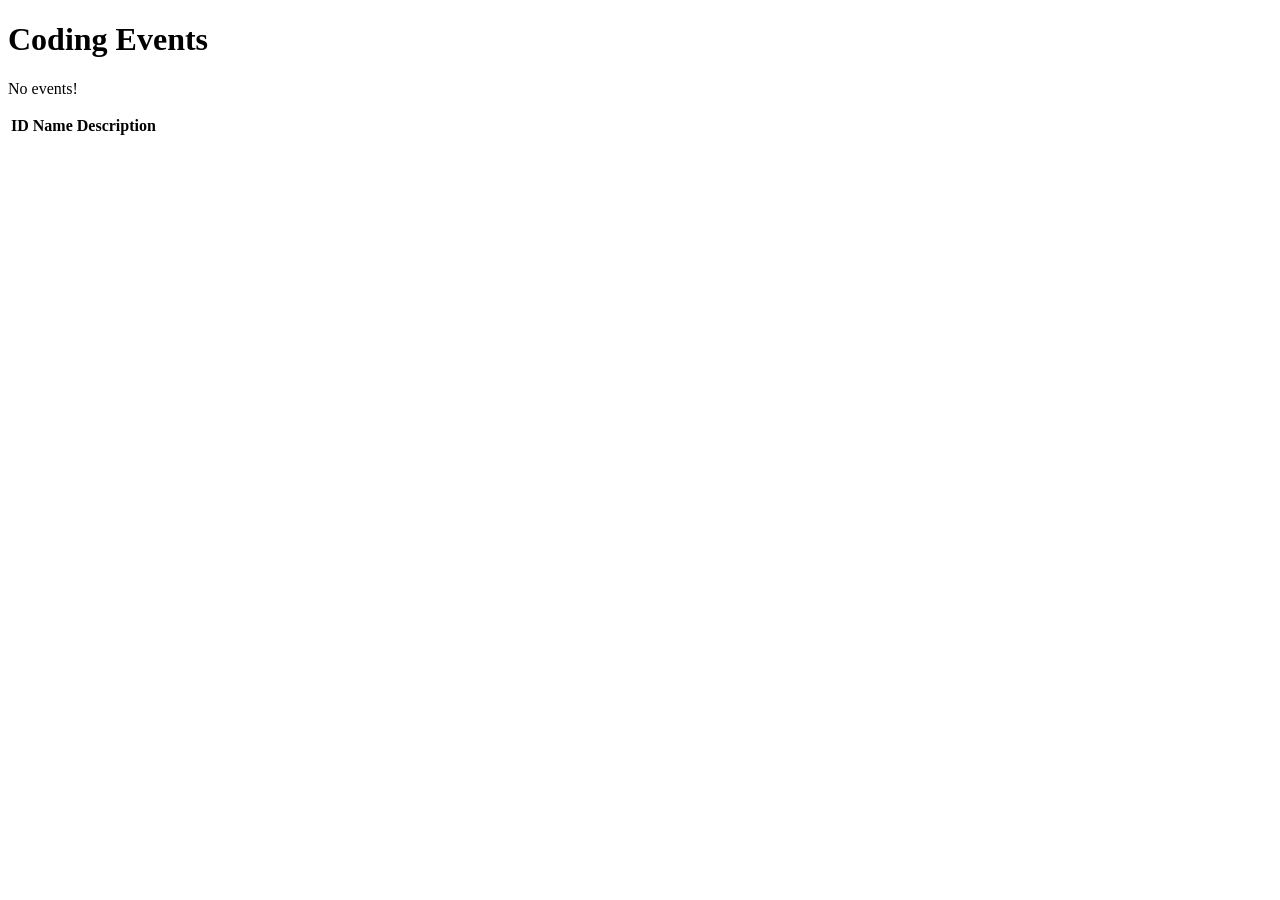
<file: src/main/resources/templates/events/index.html>
<!DOCTYPE html>
<html lang="en" xmlns:th="https://www.thymeleaf.org/">
<head th:replace="fragments :: head"></head>
<body class="container">
<h1>Coding Events</h1>
<header th:replace="fragments :: navigation"></header>

<p th:unless="${events} and ${events.size()}">No events!</p>

<table class="table">
    <thead>
    <tr>
        <th>ID</th>
        <th>Name</th>
        <th>Description</th>
    </tr>
    </thead>
    <tr th:each="event : ${events}">
        <td th:text="${event.id}"></td>
        <td th:text="${event.name}"></td>
        <td th:text="${event.description}"></td>
    </tr>
</table>

</body>
</html>
</file>
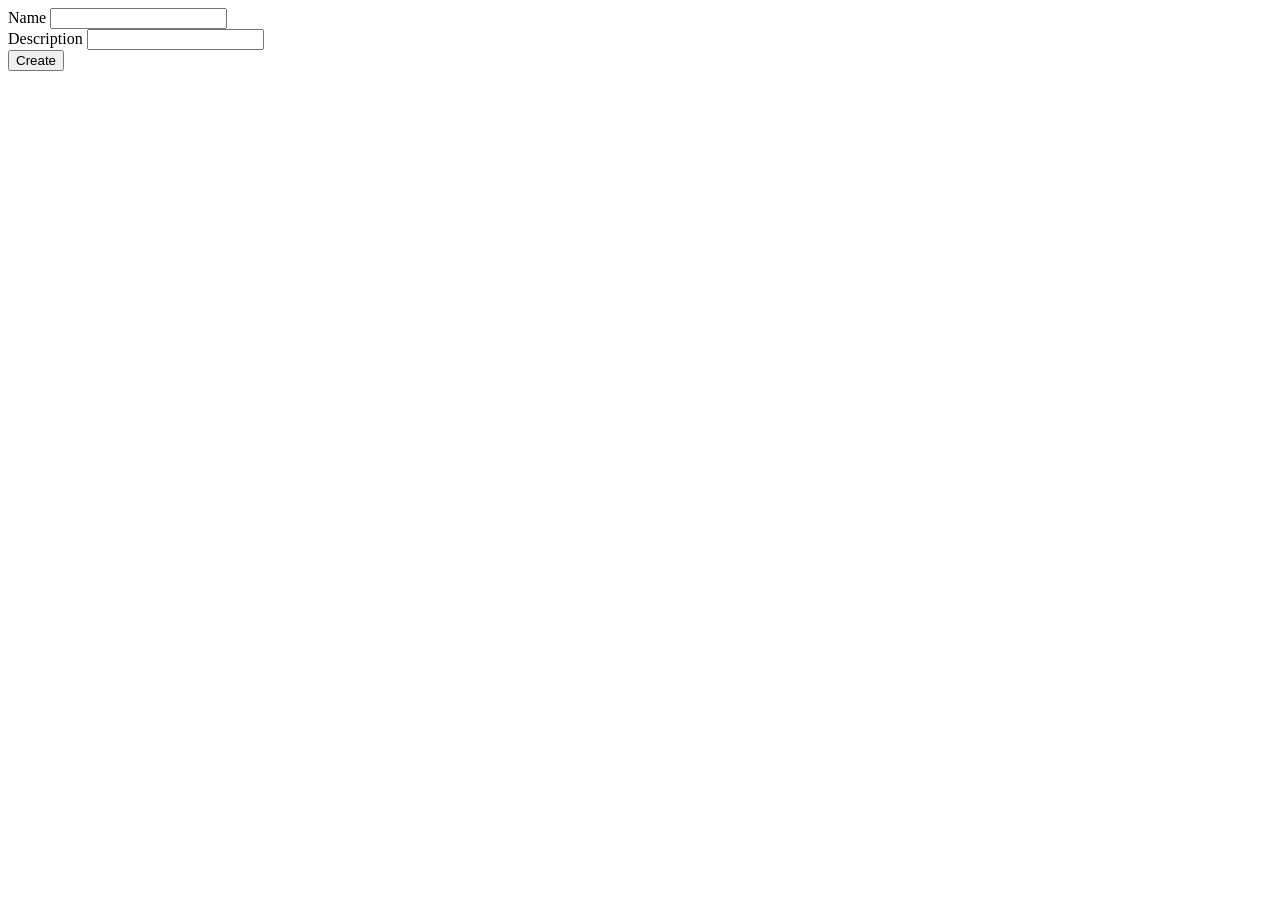
<file: src/main/resources/templates/events/create.html>
<!DOCTYPE html>
<html lang="en" xmlns:th="https://www.thymeleaf.org/">
<head th:replace="fragments :: head"></head>

<body class="container">
<header th:replace="fragments :: navigation"></header>

<form method="post" action="/events/create">
    <div class="form-group">
        <label>Name
            <input type="text" name="name" class="form-control">
        </label>
    </div>
    <div class="form-group">
        <label>Description
            <input type="text" name="description" class="form-control">
        </label>
    </div>
    <div class="form-group">
    <input type="submit" value="Create" class="btn btn-success">
    </div>
</form>

</body>
</html>
</file>
